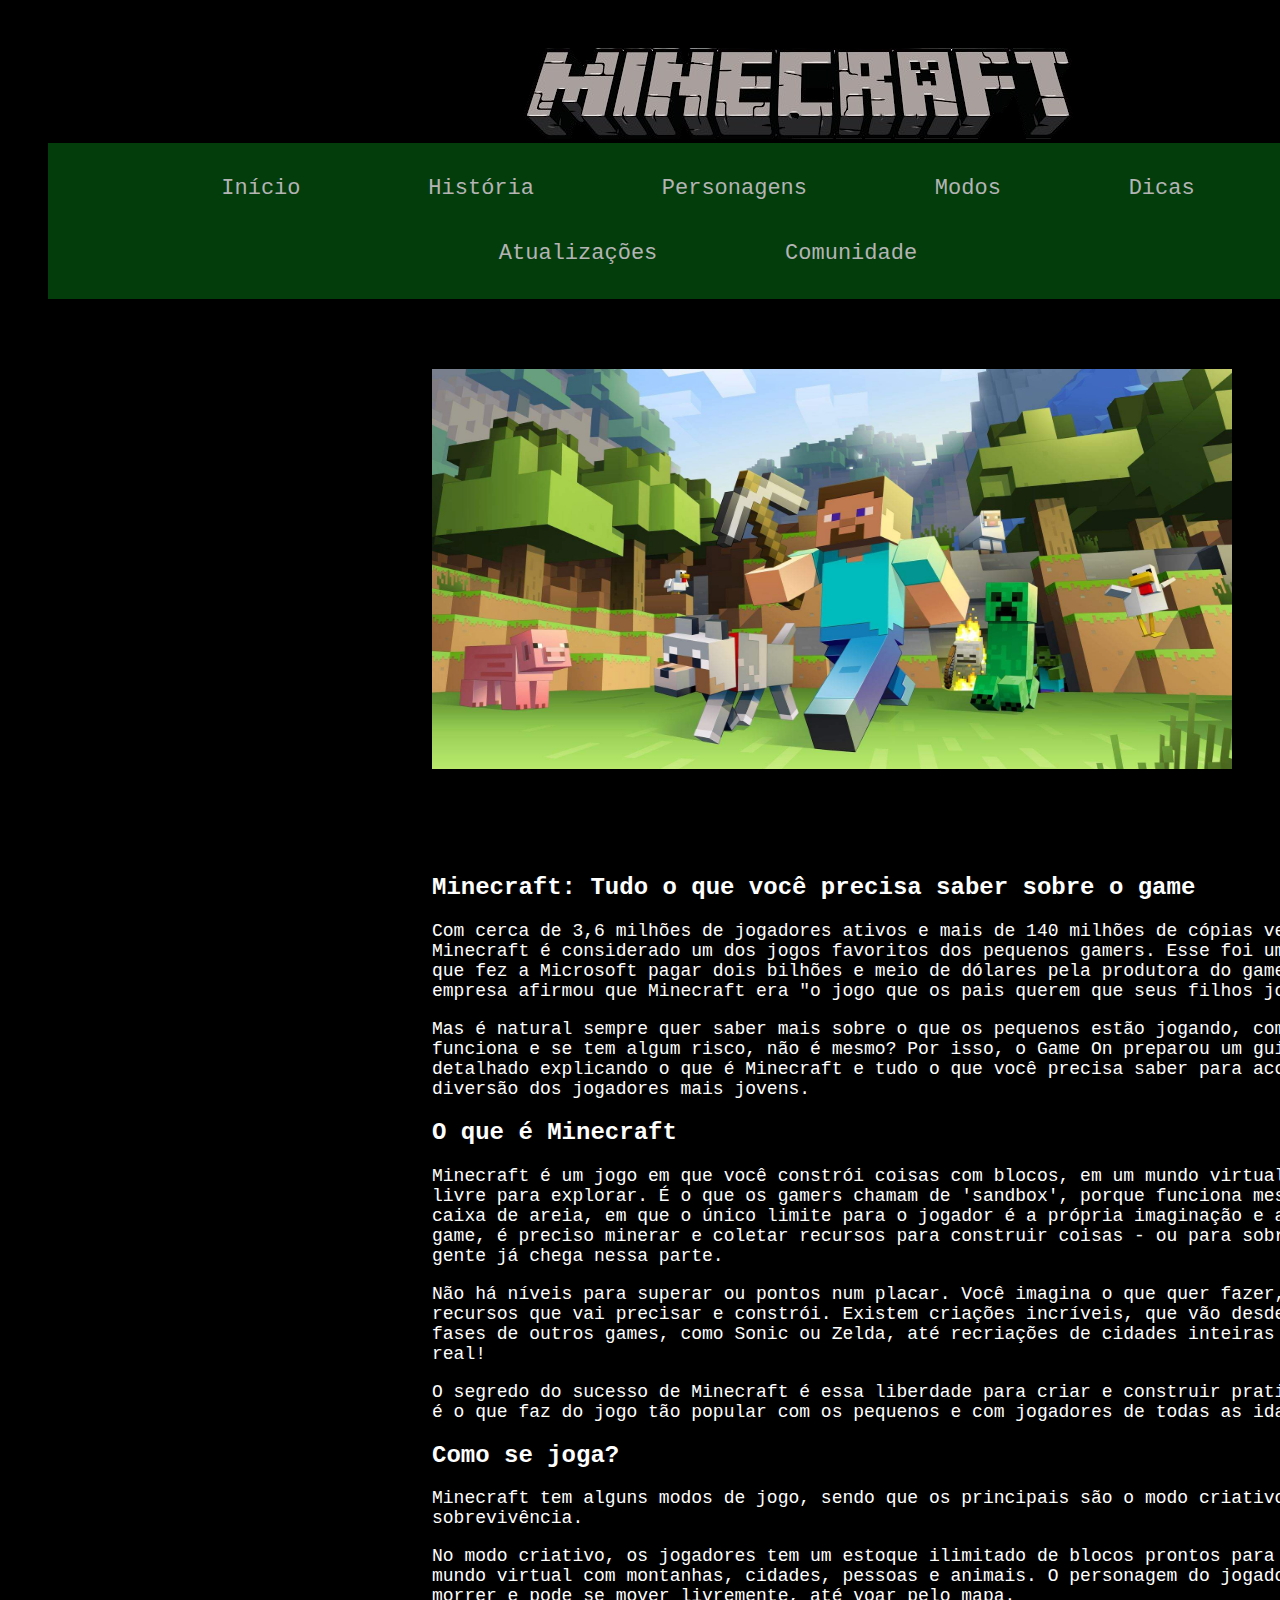
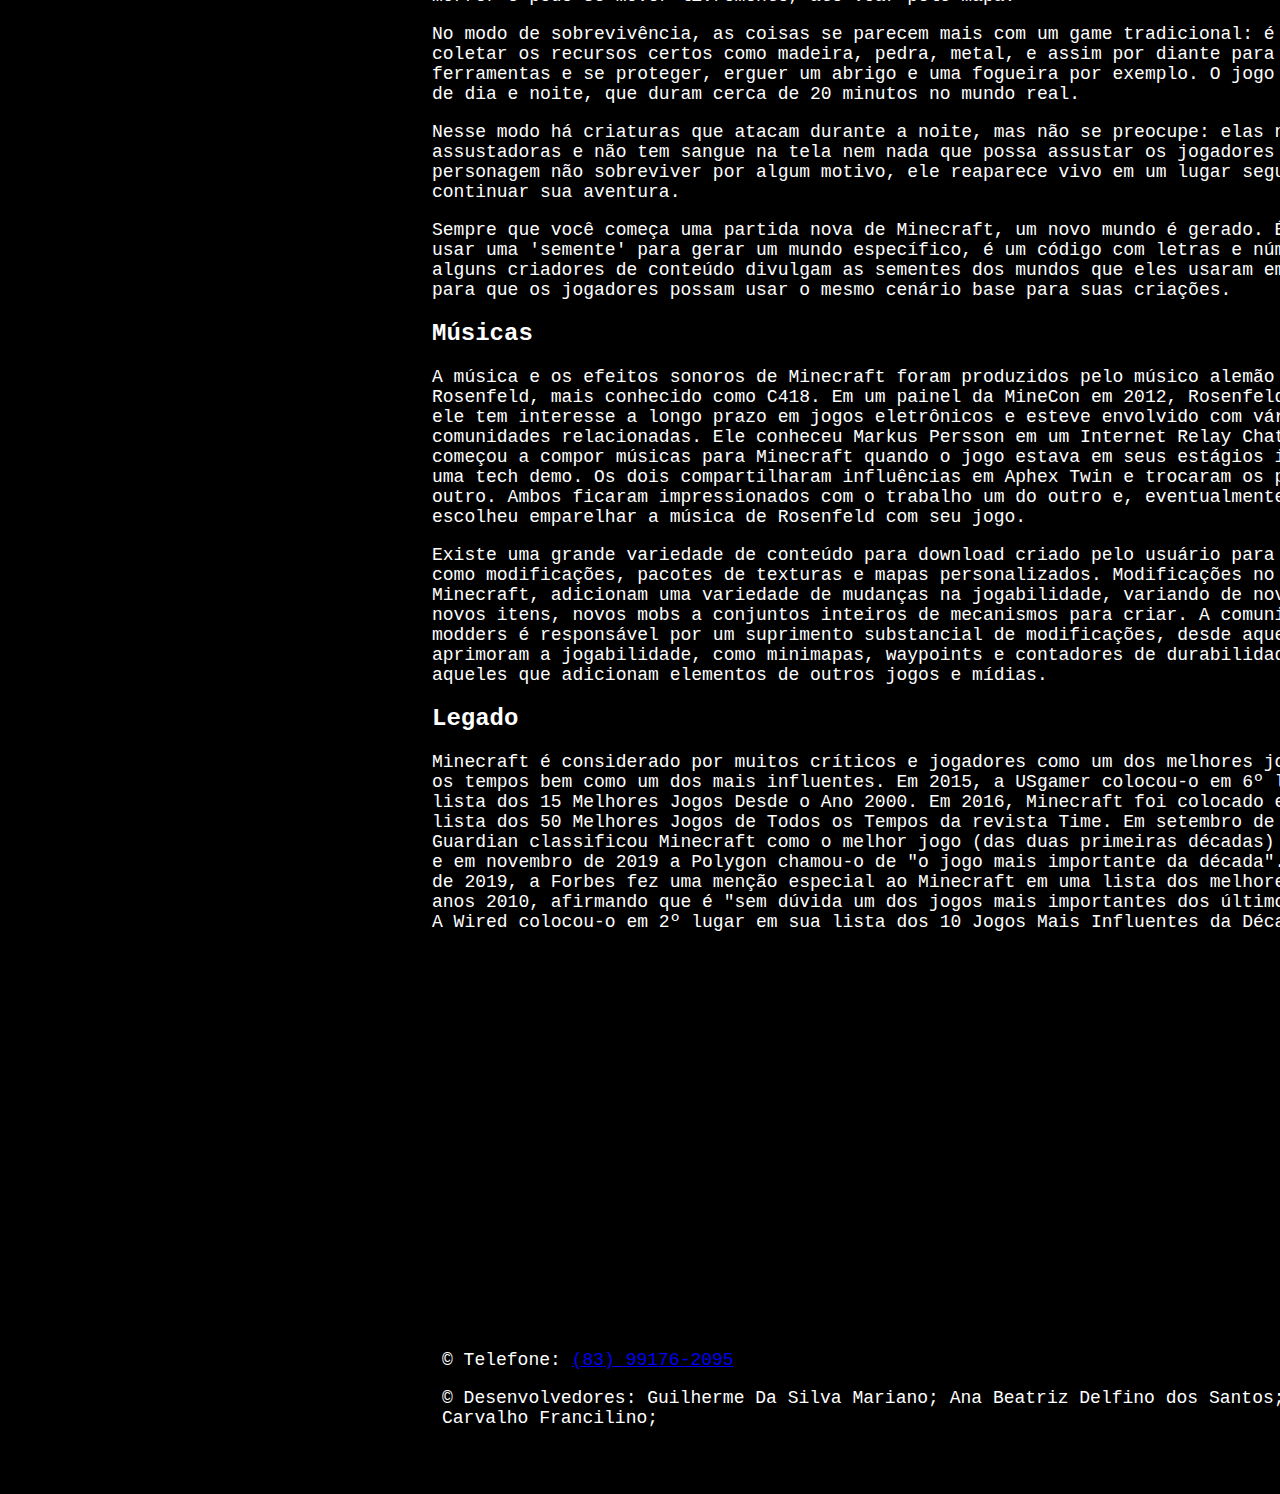
<file: index.html>
<!DOCTYPE html>
<html lang="en">
  <head>
    <meta charset="UTF-8" />
    <meta name="viewport" content="width=device-width, initial-scale=1.0" />
    <link rel="stylesheet" href="estilos.css" />
    <title>Minecraft</title>
  </head>
  <body>
    <header>
      <img class="log" src="logo1.png" />
      <nav class="menu">
        <ul>
          <a href="index.html">Início</a>
          <a href="index1.html">História</a>
          <a href="index2.html">Personagens</a>
          <a href="index3.html">Modos</a>
          <a href="index4.html">Dicas</a>
          <a href="index5.html">Atualizações</a>
          <a href="index6.html">Comunidade</a>
        </ul>
      </nav>
    </header>
    <main class="p1">
      <article>
        <img class="img" src="img1.jpg" />

        <h2>Minecraft: Tudo o que você precisa saber sobre o game</h2>

        <p>
          Com cerca de 3,6 milhões de jogadores ativos e mais de 140 milhões de
          cópias vendidas, Minecraft é considerado um dos jogos favoritos dos
          pequenos gamers. Esse foi um dos motivos que fez a Microsoft pagar
          dois bilhões e meio de dólares pela produtora do game. Na época, a
          empresa afirmou que Minecraft era "o jogo que os pais querem que seus
          filhos joguem".
        </p>

        <p>
          Mas é natural sempre quer saber mais sobre o que os pequenos estão
          jogando, como o game funciona e se tem algum risco, não é mesmo? Por
          isso, o Game On preparou um guia bem detalhado explicando o que é
          Minecraft e tudo o que você precisa saber para acompanhar a diversão
          dos jogadores mais jovens.
        </p>
      </article>

      <article>
        <h2>O que é Minecraft</h2>

        <p>
          Minecraft é um jogo em que você constrói coisas com blocos, em um
          mundo virtual aberto e livre para explorar. É o que os gamers chamam
          de 'sandbox', porque funciona mesmo como uma caixa de areia, em que o
          único limite para o jogador é a própria imaginação e a prática. No
          game, é preciso minerar e coletar recursos para construir coisas - ou
          para sobreviver, mas a gente já chega nessa parte.
        </p>

        <p>
          Não há níveis para superar ou pontos num placar. Você imagina o que
          quer fazer, junta os recursos que vai precisar e constrói. Existem
          criações incríveis, que vão desde réplicas de fases de outros games,
          como Sonic ou Zelda, até recriações de cidades inteiras do mundo real!
        </p>

        <p>
          O segredo do sucesso de Minecraft é essa liberdade para criar e
          construir praticamente tudo, é o que faz do jogo tão popular com os
          pequenos e com jogadores de todas as idades.
        </p>
      </article>
      
      <h2>Como se joga?</h2>


      <p>
        Minecraft tem alguns modos de jogo, sendo que os principais são o modo
        criativo e o modo de sobrevivência.
      </p>


      <p>
        No modo criativo, os jogadores tem um estoque ilimitado de blocos
        prontos para usar em um mundo virtual com montanhas, cidades, pessoas
        e animais. O personagem do jogador nunca vai morrer e pode se mover
        livremente, até voar pelo mapa.
      </p>


      <p>
        No modo de sobrevivência, as coisas se parecem mais com um game
        tradicional: é preciso coletar os recursos certos como madeira, pedra,
        metal, e assim por diante para construir ferramentas e se proteger,
        erguer um abrigo e uma fogueira por exemplo. O jogo tem um ciclo de
        dia e noite, que duram cerca de 20 minutos no mundo real.
      </p>


      <p>
        Nesse modo há criaturas que atacam durante a noite, mas não se
        preocupe: elas não são muito assustadoras e não tem sangue na tela nem
        nada que possa assustar os jogadores menores. Se o personagem não
        sobreviver por algum motivo, ele reaparece vivo em um lugar seguro
        para continuar sua aventura.
      </p>
      <p>
        Sempre que você começa uma partida nova de  Minecraft, um novo mundo é
        gerado. É possível usar uma 'semente' para gerar um mundo específico,
        é um código com letras e números, e alguns criadores de conteúdo
        divulgam as sementes dos mundos que eles usaram em seus vídeos, para
        que os jogadores possam usar o mesmo cenário base para suas criações.
      </p>
    </article>


    <article>
      <h2>Músicas</h2>


      <p>
        A música e os efeitos sonoros de Minecraft foram produzidos pelo
        músico alemão Daniel Rosenfeld, mais conhecido como C418. Em um painel
        da MineCon em 2012, Rosenfeld afirmou que ele tem interesse a longo
        prazo em jogos eletrônicos e esteve envolvido com várias comunidades
        relacionadas. Ele conheceu Markus Persson em um Internet Relay Chat
        (IRC) e começou a compor músicas para Minecraft quando o jogo estava
        em seus estágios iniciais, como uma tech demo. Os dois compartilharam
        influências em Aphex Twin e trocaram os projetos um do outro. Ambos
        ficaram impressionados com o trabalho um do outro e, eventualmente,
        Persson escolheu emparelhar a música de Rosenfeld com seu jogo.
      </p>


      <p>Existe uma grande variedade de conteúdo para download criado pelo
        usuário para Minecraft, como modificações, pacotes de texturas e mapas
        personalizados. Modificações no código de Minecraft, adicionam uma
        variedade de mudanças na jogabilidade, variando de novos blocos, novos
        itens, novos mobs a conjuntos inteiros de mecanismos para criar. A
        comunidade de modders é responsável por um suprimento substancial de
        modificações, desde aqueles que aprimoram a jogabilidade, como
        minimapas, waypoints e contadores de durabilidade, até aqueles que
        adicionam elementos de outros jogos e mídias.
      </p>
    </article>

      <article>
        <h2>Legado</h2>


        <p>
          Minecraft é considerado por muitos críticos e jogadores como um dos
          melhores jogos de todos os tempos bem como um dos mais influentes. Em
          2015, a USgamer colocou-o em 6º lugar em sua lista dos 15 Melhores
          Jogos Desde o Ano 2000. Em 2016, Minecraft foi colocado em 6º lugar na
          lista dos 50 Melhores Jogos de Todos os Tempos da revista Time. Em
          setembro de 2019, a The Guardian classificou Minecraft como o melhor
          jogo (das duas primeiras décadas) do século 21 e em novembro de 2019 a
          Polygon chamou-o de "o jogo mais importante da década". Em dezembro de
          2019, a Forbes fez uma menção especial ao Minecraft em uma lista dos
          melhores jogos dos anos 2010, afirmando que é "sem dúvida um dos jogos
          mais importantes dos últimos dez anos". A Wired colocou-o em 2º lugar
          em sua lista dos 10 Jogos Mais Influentes da Década de 2010.
        </p>
      </article>
      
    </main>
    <footer class="p2">
      <p>&copy; Telefone: <a href="tel:+5583991762095">(83) 99176-2095</a></p>
      <p>
        &copy; Desenvolvedores: Guilherme Da Silva Mariano; Ana Beatriz Delfino
        dos Santos; Gabrielly de Carvalho Francilino;
      </p>
    </footer>
  </body>
</html>
</file>
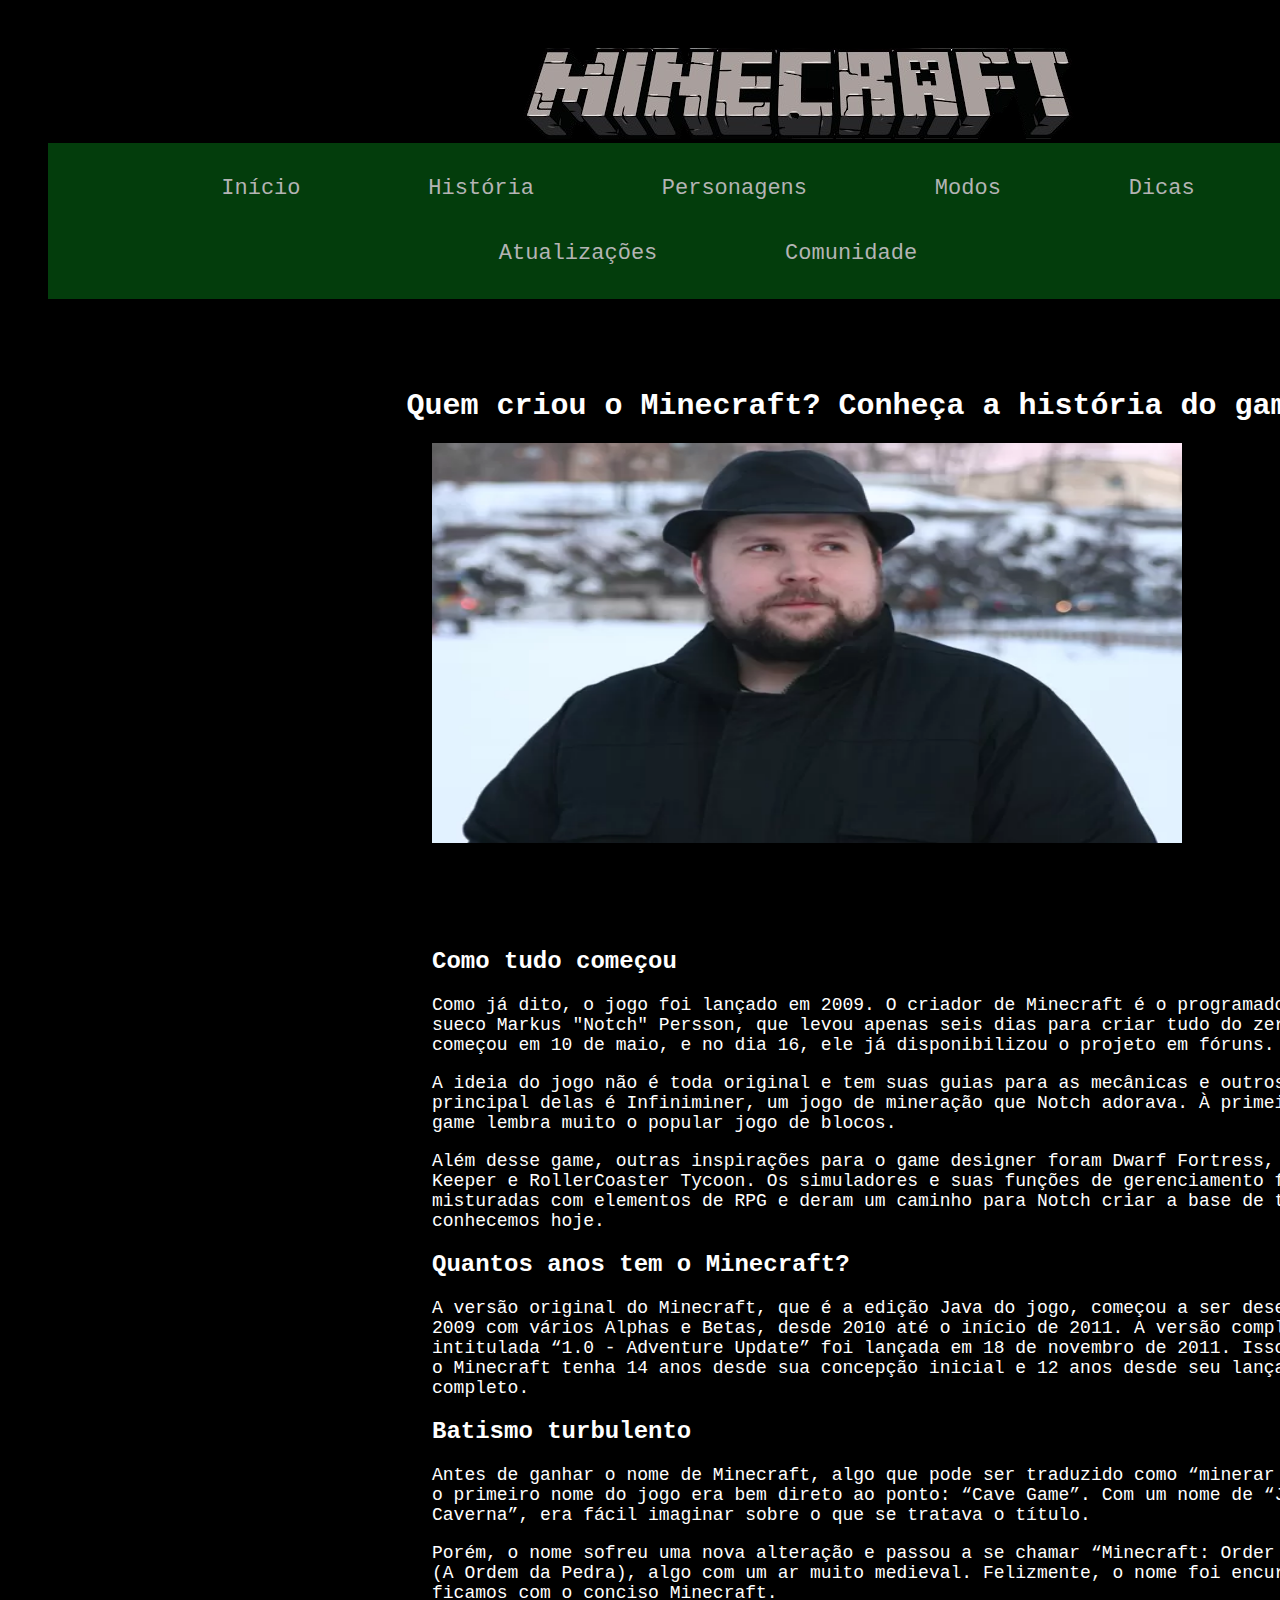
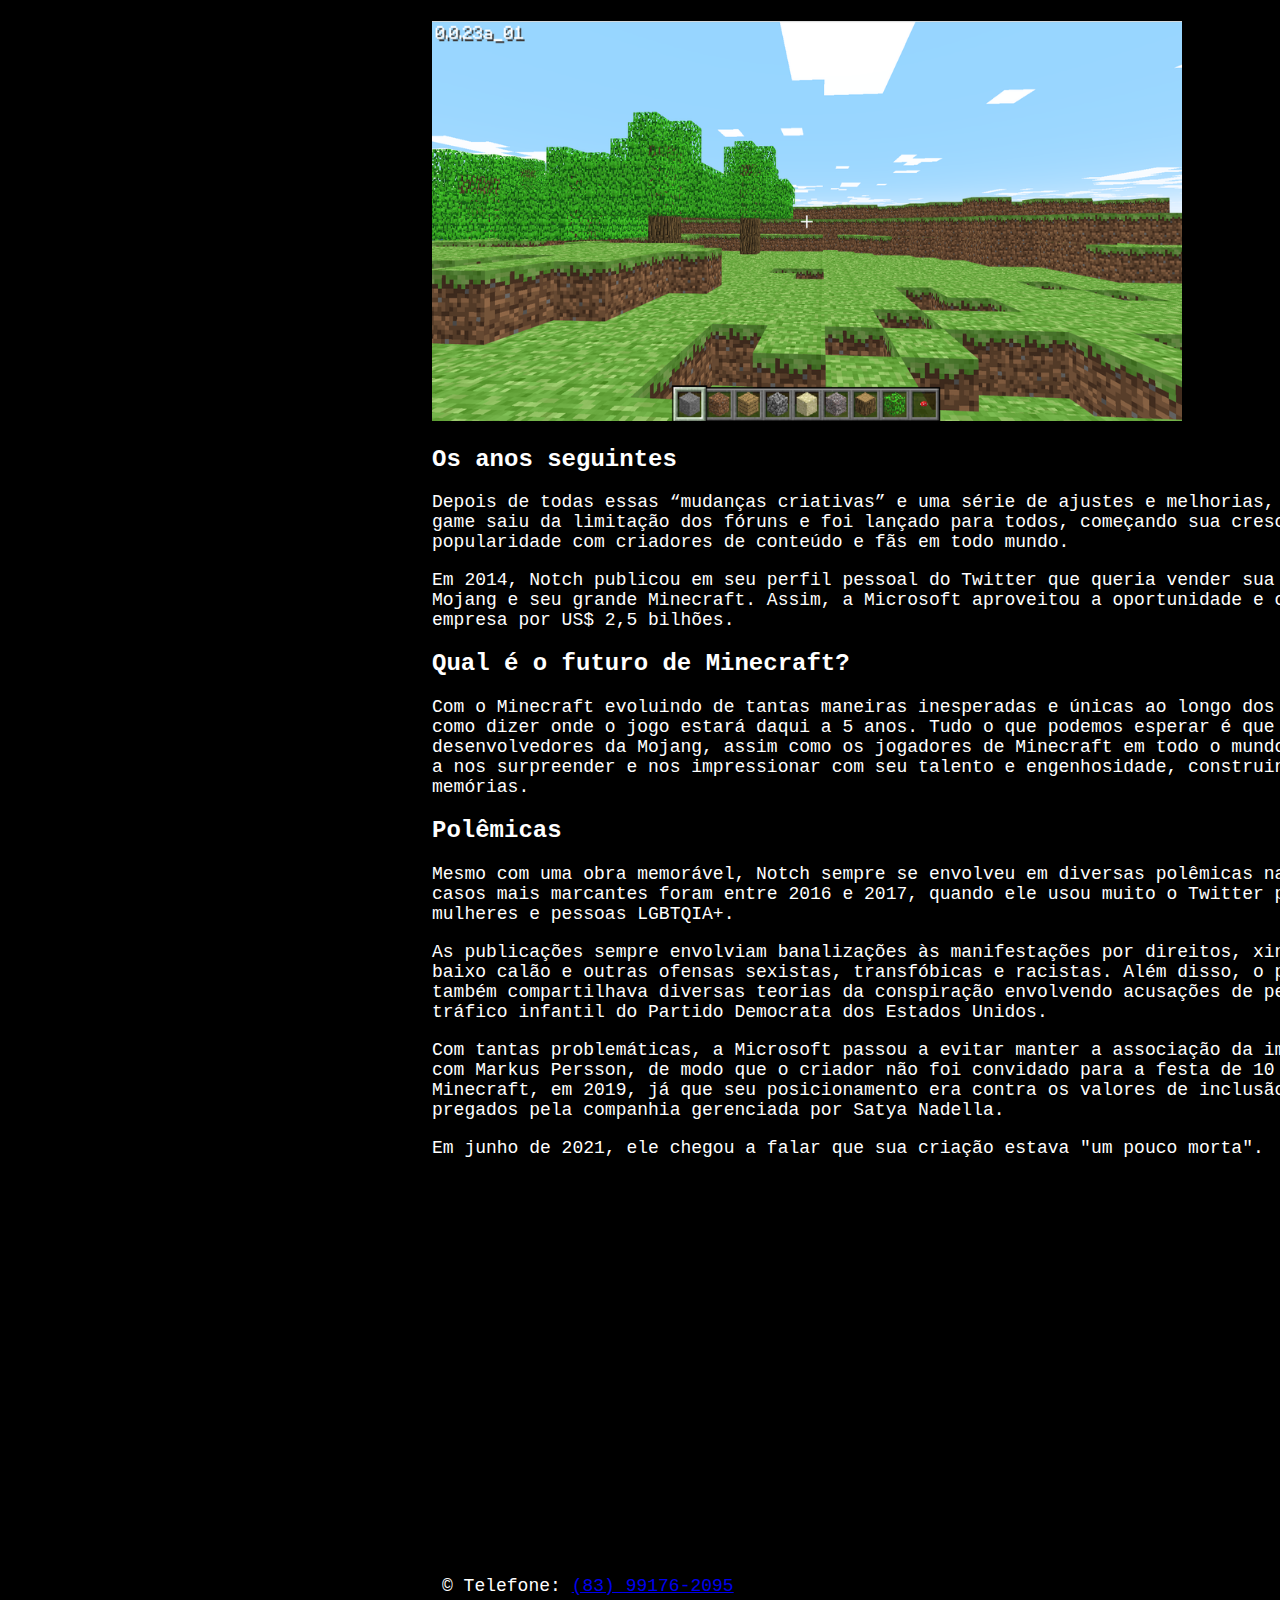
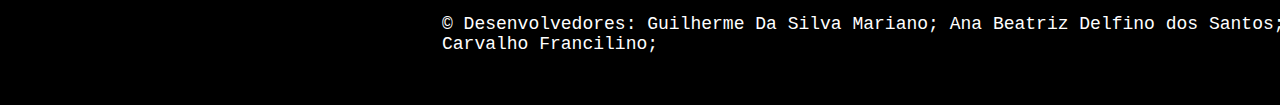
<file: index1.html>
<!DOCTYPE html>
<html lang="en">
  <head>
    <meta charset="UTF-8" />
    <meta name="viewport" content="width=device-width, initial-scale=1.0" />
    <link rel="stylesheet" href="estilos.css" />
    <title>Minecraft</title>
  </head>
  <body>
    <header>
      <img class="log" src="logo1.png" alt="Logo" />
      <nav class="menu">
        <ul>
          <a href="index.html">Início</a>
          <a href="index1.html">História</a>
          <a href="index2.html">Personagens</a>
          <a href="index3.html">Modos</a>
          <a href="index4.html">Dicas</a>
          <a href="index5.html">Atualizações</a>
          <a href="index6.html">Comunidade</a>
        </ul>
      </nav>
    </header>
    <main class="p1">
      <article>
        <h1>Quem criou o Minecraft? Conheça a história do game!</h1>
        <img class="img1" src="criador.webp" alt="Imagem do criador" />
        <section>
          <h2>Como tudo começou</h2>
          <p>
            Como já dito, o jogo foi lançado em 2009. O criador de Minecraft é o
            programador e designer sueco Markus "Notch" Persson, que levou apenas
            seis dias para criar tudo do zero. O projeto começou em 10 de maio, e no
            dia 16, ele já disponibilizou o projeto em fóruns.
          </p>
          <p>
            A ideia do jogo não é toda original e tem suas guias para as mecânicas e
            outros conceitos. A principal delas é Infiniminer, um jogo de mineração
            que Notch adorava. À primeira vista, o game lembra muito o popular jogo
            de blocos.
          </p>
          <p>
            Além desse game, outras inspirações para o game designer foram Dwarf
            Fortress, Dungeon Keeper e RollerCoaster Tycoon. Os simuladores e suas
            funções de gerenciamento foram misturadas com elementos de RPG e deram
            um caminho para Notch criar a base de tudo que conhecemos hoje.
          </p>
        </section>
        <section>
          <h2>Quantos anos tem o Minecraft?</h2>
          <p>
            A versão original do Minecraft, que é a edição Java do jogo, começou a
            ser desenvolvida em 2009 com vários Alphas e Betas, desde 2010 até o início
            de 2011. A versão completa, intitulada “1.0 - Adventure Update” foi lançada
            em 18 de novembro de 2011. Isso faz com que o Minecraft tenha 14 anos desde
            sua concepção inicial e 12 anos desde seu lançamento público completo.
          </p>
        </section>
        <section>
          <h2>Batismo turbulento</h2>
          <p>
            Antes de ganhar o nome de Minecraft, algo que pode ser traduzido como
            “minerar e construir”, o primeiro nome do jogo era bem direto ao ponto:
            “Cave Game”. Com um nome de “Jogo de Caverna”, era fácil imaginar sobre
            o que se tratava o título.
          </p>
          <p>
            Porém, o nome sofreu uma nova alteração e passou a se chamar “Minecraft:
            Order of the Stone” (A Ordem da Pedra), algo com um ar muito medieval.
            Felizmente, o nome foi encurtado e ficamos com o conciso Minecraft.
          </p>
          <img class="img2" src="img3.webp" alt="Imagem do prototipo" />
        </section>
        <section>
          <h2>Os anos seguintes</h2>
          <p>
            Depois de todas essas “mudanças criativas” e uma série de ajustes e
            melhorias, em 2011 o game saiu da limitação dos fóruns e foi lançado
            para todos, começando sua crescente popularidade com criadores de
            conteúdo e fãs em todo mundo.
          </p>
          <p>
            Em 2014, Notch publicou em seu perfil pessoal do Twitter que queria
            vender sua parte na Mojang e seu grande Minecraft. Assim, a Microsoft
            aproveitou a oportunidade e comprou a empresa por US$ 2,5 bilhões.
          </p>
        </section>
        <section>
          <h2>Qual é o futuro de Minecraft?</h2>
          <p>
            Com o Minecraft evoluindo de tantas maneiras inesperadas e únicas ao
            longo dos anos, não há como dizer onde o jogo estará daqui a 5 anos.
            Tudo o que podemos esperar é que os desenvolvedores da Mojang, assim
            como os jogadores de Minecraft em todo o mundo, continuarão a nos
            surpreender e nos impressionar com seu talento e engenhosidade, construindo
            novas memórias.
          </p>
        </section>
        <section>
          <h2>Polêmicas</h2>
          <p>
            Mesmo com uma obra memorável, Notch sempre se envolveu em diversas
            polêmicas na internet. Os casos mais marcantes foram entre 2016 e 2017,
            quando ele usou muito o Twitter para atacar mulheres e pessoas LGBTQIA+.
          </p>
          <p>
            As publicações sempre envolviam banalizações às manifestações por
            direitos, xingamentos de baixo calão e outras ofensas sexistas,
            transfóbicas e racistas. Além disso, o programador também compartilhava
            diversas teorias da conspiração envolvendo acusações de pedofilia e
            tráfico infantil do Partido Democrata dos Estados Unidos.
          </p>
          <p>
            Com tantas problemáticas, a Microsoft passou a evitar manter a
            associação da imagem do jogo com Markus Persson, de modo que o criador
            não foi convidado para a festa de 10 anos do Minecraft, em 2019, já que
            seu posicionamento era contra os valores de inclusão e igualdade
            pregados pela companhia gerenciada por Satya Nadella.
          </p>
          <p>
            Em junho de 2021, ele chegou a falar que sua criação estava "um pouco
            morta".
          </p>
        </section>
      </article>
    </main>
    <footer class="p2">
      <p>&copy; Telefone: <a href="tel:+5583991762095">(83) 99176-2095</a></p>
      <p>
        &copy; Desenvolvedores: Guilherme Da Silva Mariano; Ana Beatriz Delfino
        dos Santos; Gabrielly de Carvalho Francilino;
      </p>
    </footer>
  </body>
</html>
</file>
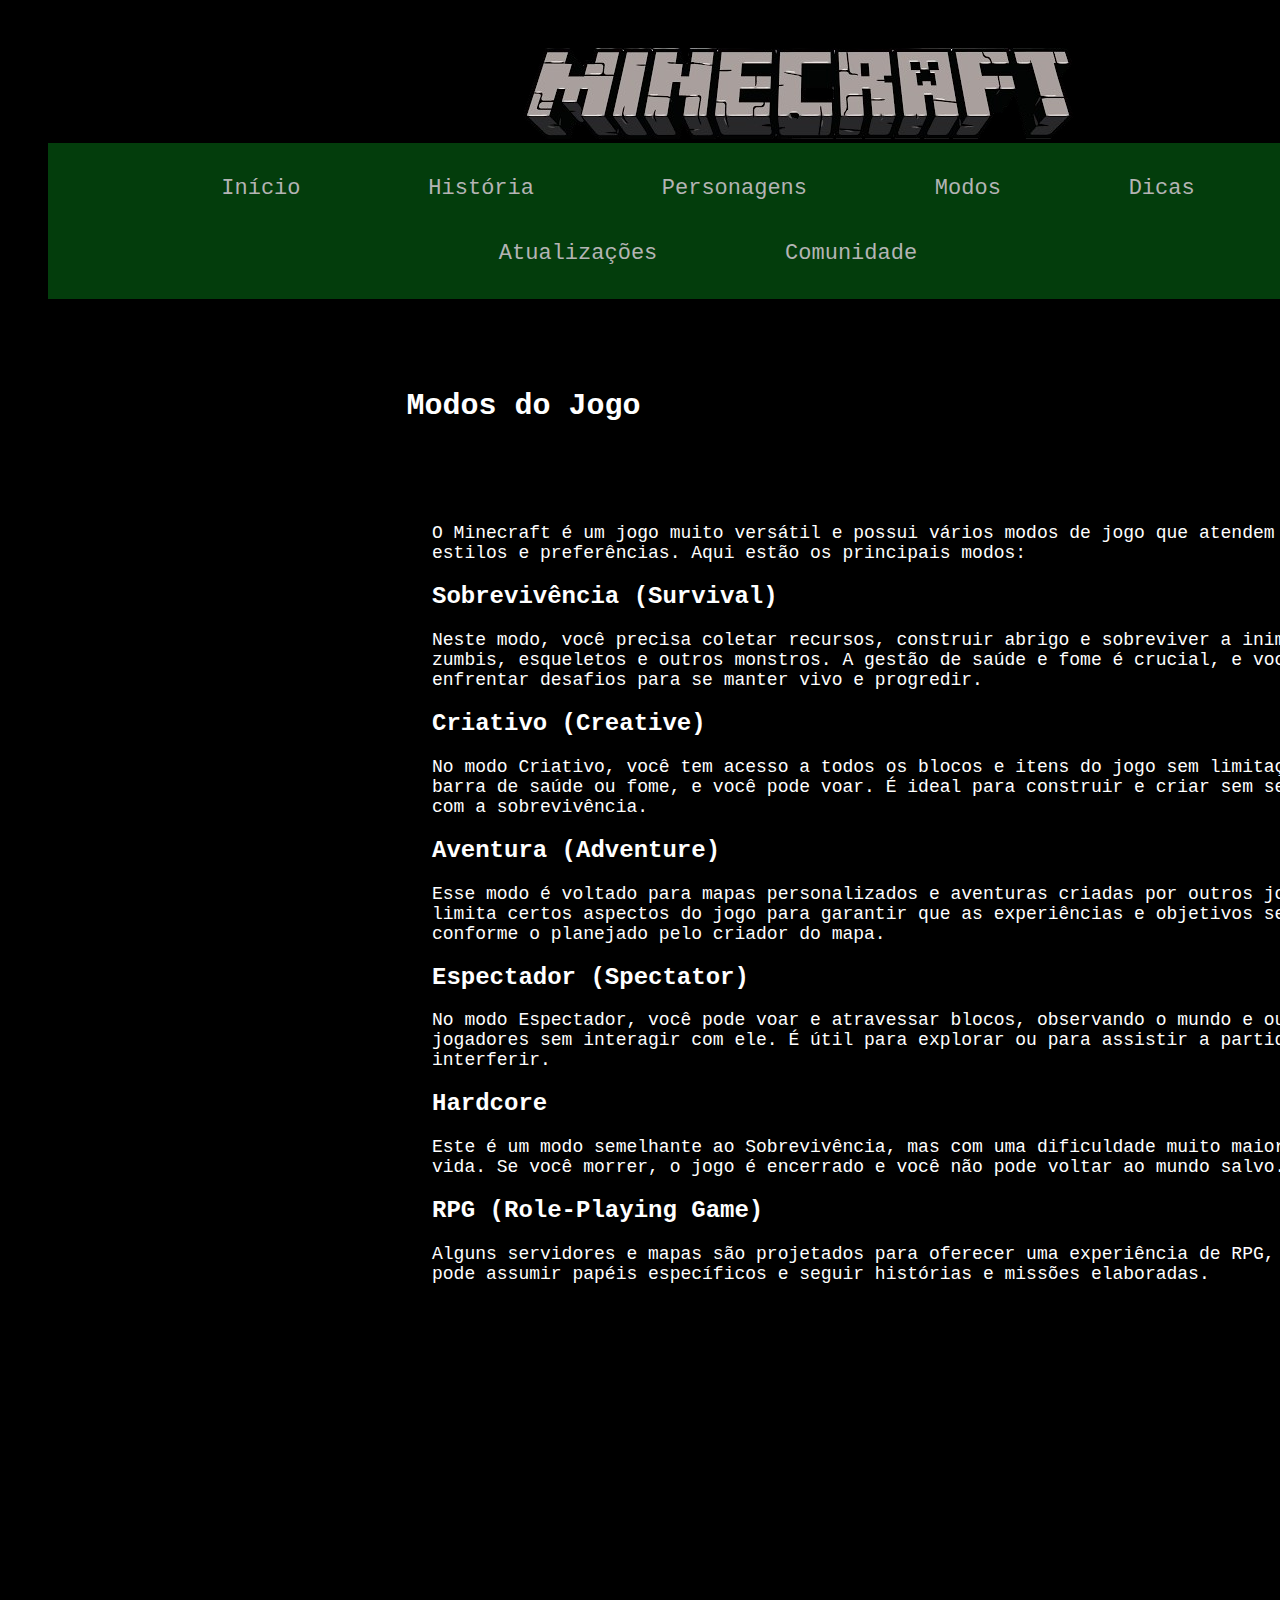
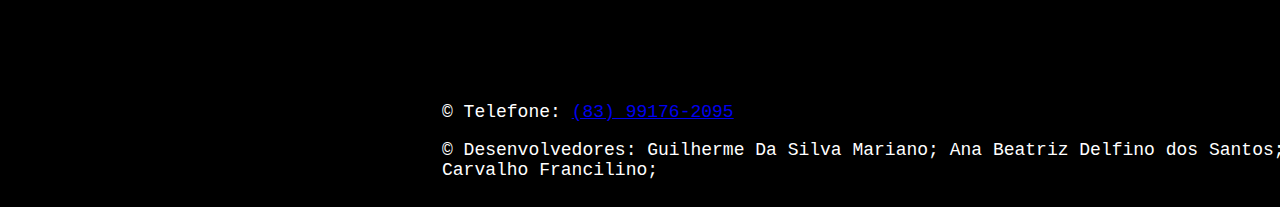
<file: index3.html>
<!DOCTYPE html>
<html lang="en">
  <head>
    <meta charset="UTF-8" />
    <meta name="viewport" content="width=device-width, initial-scale=1.0" />
    <link rel="stylesheet" href="estilos.css" />
    <title>Minecraft</title>
  </head>
  <body>
    <header>
      <img class="log" src="logo1.png" />
      <nav class="menu">
        <ul>
          <a href="index.html">Início</a>
          <a href="index1.html">História</a>
          <a href="index2.html">Personagens</a>
          <a href="index3.html">Modos</a>
          <a href="index4.html">Dicas</a>
          <a href="index5.html">Atualizações</a>
          <a href="index6.html">Comunidade</a>
        </ul>
      </nav>
    </header>
    <main class="p1">
      <section id="intro">
        <h1>Modos do Jogo</h1>
        <p>
          O Minecraft é um jogo muito versátil e possui vários modos de jogo que
          atendem a diferentes estilos e preferências. Aqui estão os principais
          modos:
        </p>
      </section>


      <section id="modos">
        <article class="modo-de-jogo">
          <h2>Sobrevivência (Survival)</h2>
          <p>
            Neste modo, você precisa coletar recursos, construir abrigo e
            sobreviver a inimigos como zumbis, esqueletos e outros monstros. A
            gestão de saúde e fome é crucial, e você deve enfrentar desafios
            para se manter vivo e progredir.
          </p>
        </article>


        <article class="modo-de-jogo">
          <h2>Criativo (Creative)</h2>
          <p>
            No modo Criativo, você tem acesso a todos os blocos e itens do jogo
            sem limitações. Não há barra de saúde ou fome, e você pode voar. É
            ideal para construir e criar sem se preocupar com a sobrevivência.
          </p>
        </article>


        <article class="modo-de-jogo">
          <h2>Aventura (Adventure)</h2>
          <p>
            Esse modo é voltado para mapas personalizados e aventuras criadas
            por outros jogadores. Ele limita certos aspectos do jogo para
            garantir que as experiências e objetivos sejam seguidos conforme o
            planejado pelo criador do mapa.
          </p>
        </article>


        <article class="modo-de-jogo">
          <h2>Espectador (Spectator)</h2>
          <p>
            No modo Espectador, você pode voar e atravessar blocos, observando o
            mundo e outros jogadores sem interagir com ele. É útil para explorar
            ou para assistir a partidas sem interferir.
          </p>
        </article>


        <article class="modo-de-jogo">
          <h2>Hardcore</h2>


          <p>
            Este é um modo semelhante ao Sobrevivência, mas com uma dificuldade
            muito maior e apenas uma vida. Se você morrer, o jogo é encerrado e
            você não pode voltar ao mundo salvo.
          </p>
        </article>


        <article class="modo-de-jogo">
          <h2>RPG (Role-Playing Game)</h2>
          <p>
            Alguns servidores e mapas são projetados para oferecer uma
            experiência de RPG, onde você pode assumir papéis específicos e
            seguir histórias e missões elaboradas.
          </p>
        </article>
      </section>
    </main>
    <footer class="p2">
      <p>&copy; Telefone: <a href="tel:+5583991762095">(83) 99176-2095</a></p>
      <p>
        &copy; Desenvolvedores: Guilherme Da Silva Mariano; Ana Beatriz Delfino
        dos Santos; Gabrielly de Carvalho Francilino;
      </p>
    </footer>
  </body>
</html>
</file>
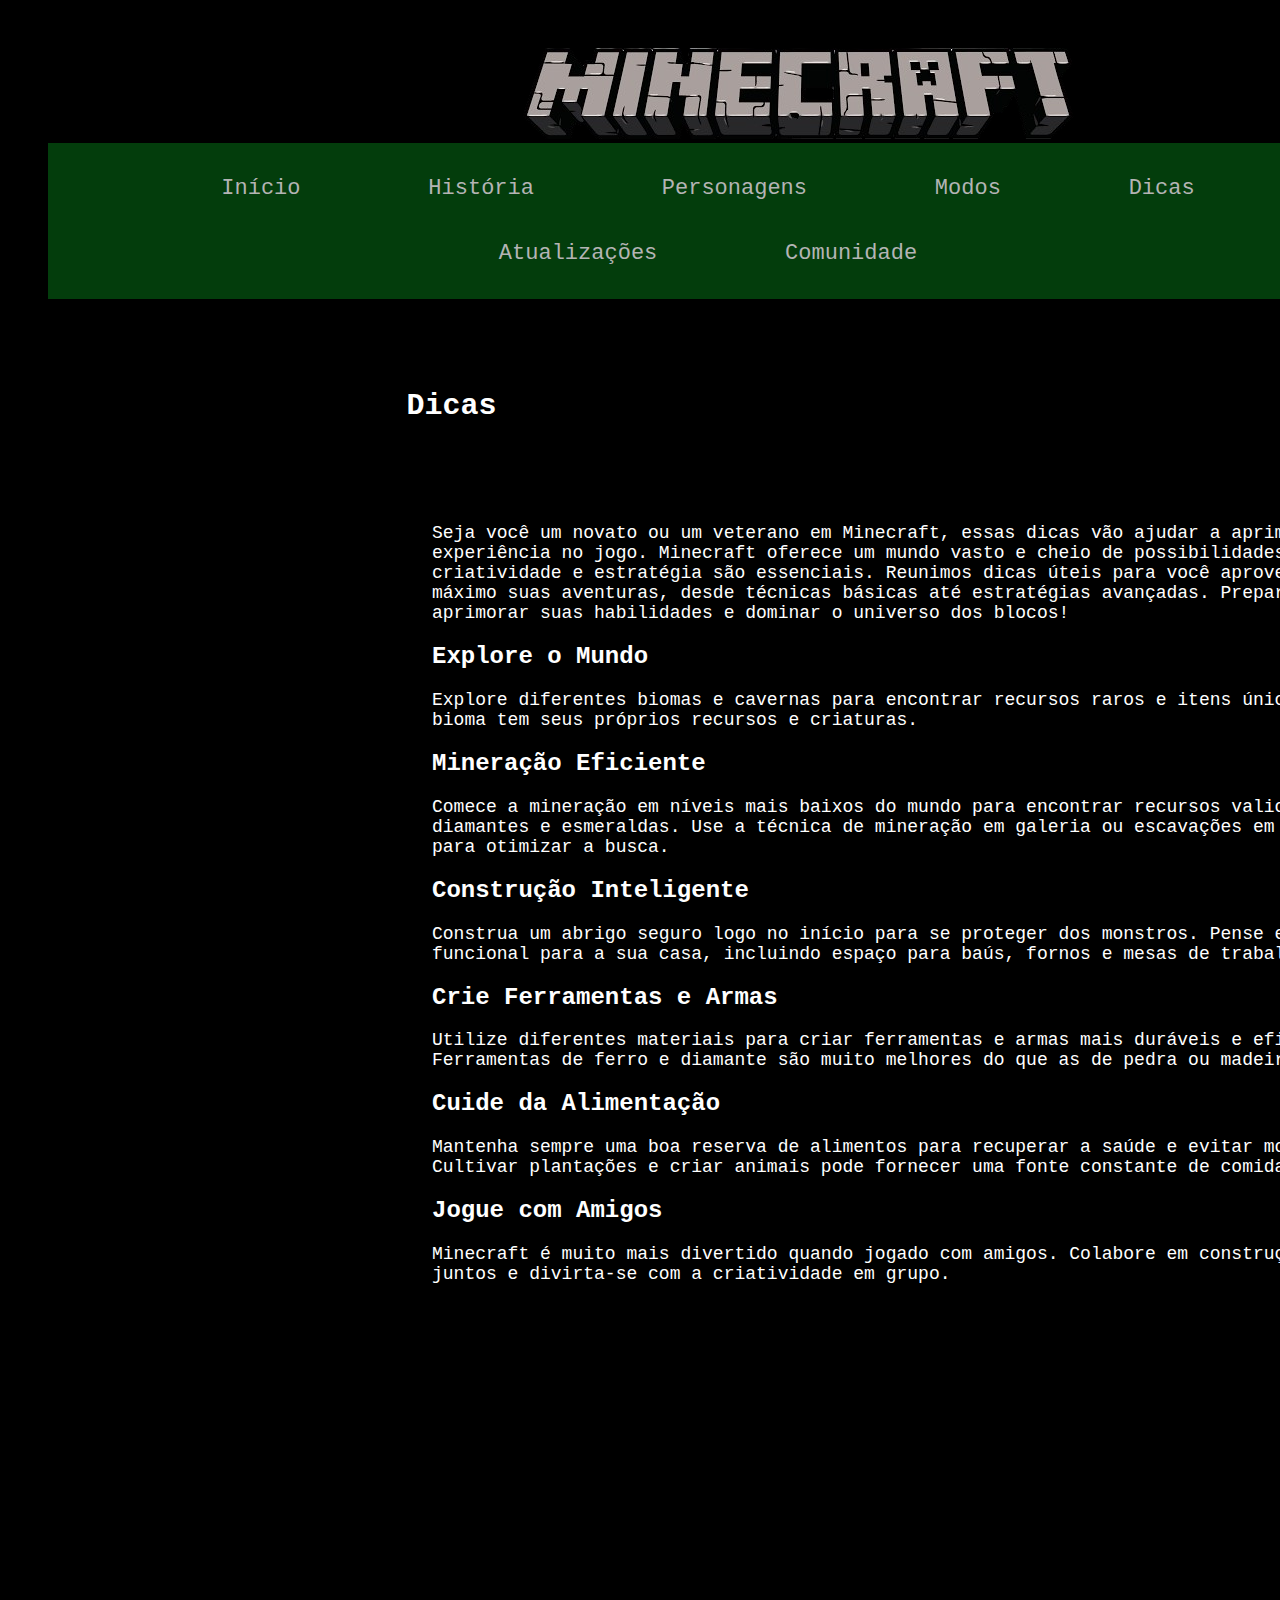
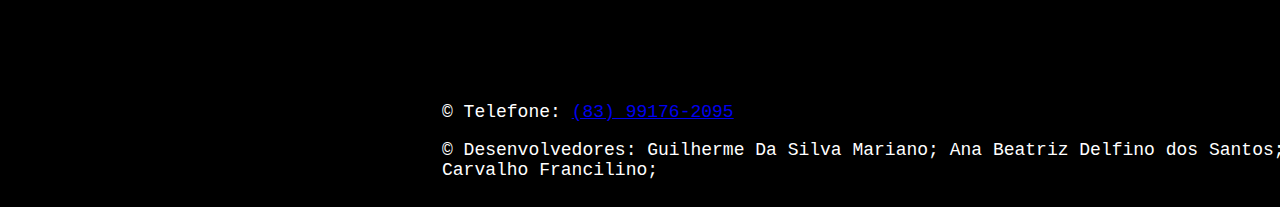
<file: index4.html>
<!DOCTYPE html>
<html lang="en">
  <head>
    <meta charset="UTF-8" />
    <meta name="viewport" content="width=device-width, initial-scale=1.0" />
    <link rel="stylesheet" href="estilos.css" />
    <title>Minecraft</title>
  </head>
  <body>
    <header>
      <img class="log" src="logo1.png" />
      <nav class="menu">
        <ul>
          <a href="index.html">Início</a>
          <a href="index1.html">História</a>
          <a href="index2.html">Personagens</a>
          <a href="index3.html">Modos</a>
          <a href="index4.html">Dicas</a>
          <a href="index5.html">Atualizações</a>
          <a href="index6.html">Comunidade</a>
        </ul>
      </nav>
    </header>
    <main class="p1">
      <section id="intro">
        <h1>Dicas</h1>
        <p>
          Seja você um novato ou um veterano em Minecraft, essas dicas vão
          ajudar a aprimorar sua experiência no jogo. Minecraft oferece um mundo
          vasto e cheio de possibilidades, onde criatividade e estratégia são
          essenciais. Reunimos dicas úteis para você aproveitar ao máximo suas
          aventuras, desde técnicas básicas até estratégias avançadas.
          Prepare-se para aprimorar suas habilidades e dominar o universo dos
          blocos!
        </p>
      </section>


      <section id="dicas">
        <article>
          <h2>Explore o Mundo</h2>
          <p>
            Explore diferentes biomas e cavernas para encontrar recursos raros e
            itens únicos. Cada bioma tem seus próprios recursos e criaturas.
          </p>
        </article>


        <article>
          <h2>Mineração Eficiente</h2>
          <p>
            Comece a mineração em níveis mais baixos do mundo para encontrar
            recursos valiosos como diamantes e esmeraldas. Use a técnica de
            mineração em galeria ou escavações em ramificações para otimizar a
            busca.
          </p>
        </article>


        <article>
          <h2>Construção Inteligente</h2>
          <p>
            Construa um abrigo seguro logo no início para se proteger dos
            monstros. Pense em um design funcional para a sua casa, incluindo
            espaço para baús, fornos e mesas de trabalho.
          </p>
        </article>


        <article>
          <h2>Crie Ferramentas e Armas</h2>
          <p>
            Utilize diferentes materiais para criar ferramentas e armas mais
            duráveis e eficientes. Ferramentas de ferro e diamante são muito
            melhores do que as de pedra ou madeira.
          </p>
        </article>


        <article>
          <h2>Cuide da Alimentação</h2>
          <p>
            Mantenha sempre uma boa reserva de alimentos para recuperar a saúde
            e evitar morrer de fome. Cultivar plantações e criar animais pode
            fornecer uma fonte constante de comida.
          </p>
        </article>


        <article>
          <h2>Jogue com Amigos</h2>
          <p>
            Minecraft é muito mais divertido quando jogado com amigos. Colabore
            em construções, explore juntos e divirta-se com a criatividade em
            grupo.
          </p>
        </article>
      </section>
    </main>


    <footer class="p2">
      <p>&copy; Telefone: <a href="tel:+5583991762095">(83) 99176-2095</a></p>
      <p>
        &copy; Desenvolvedores: Guilherme Da Silva Mariano; Ana Beatriz Delfino
        dos Santos; Gabrielly de Carvalho Francilino;
      </p>
    </footer>
  </body>
</html>
</file>
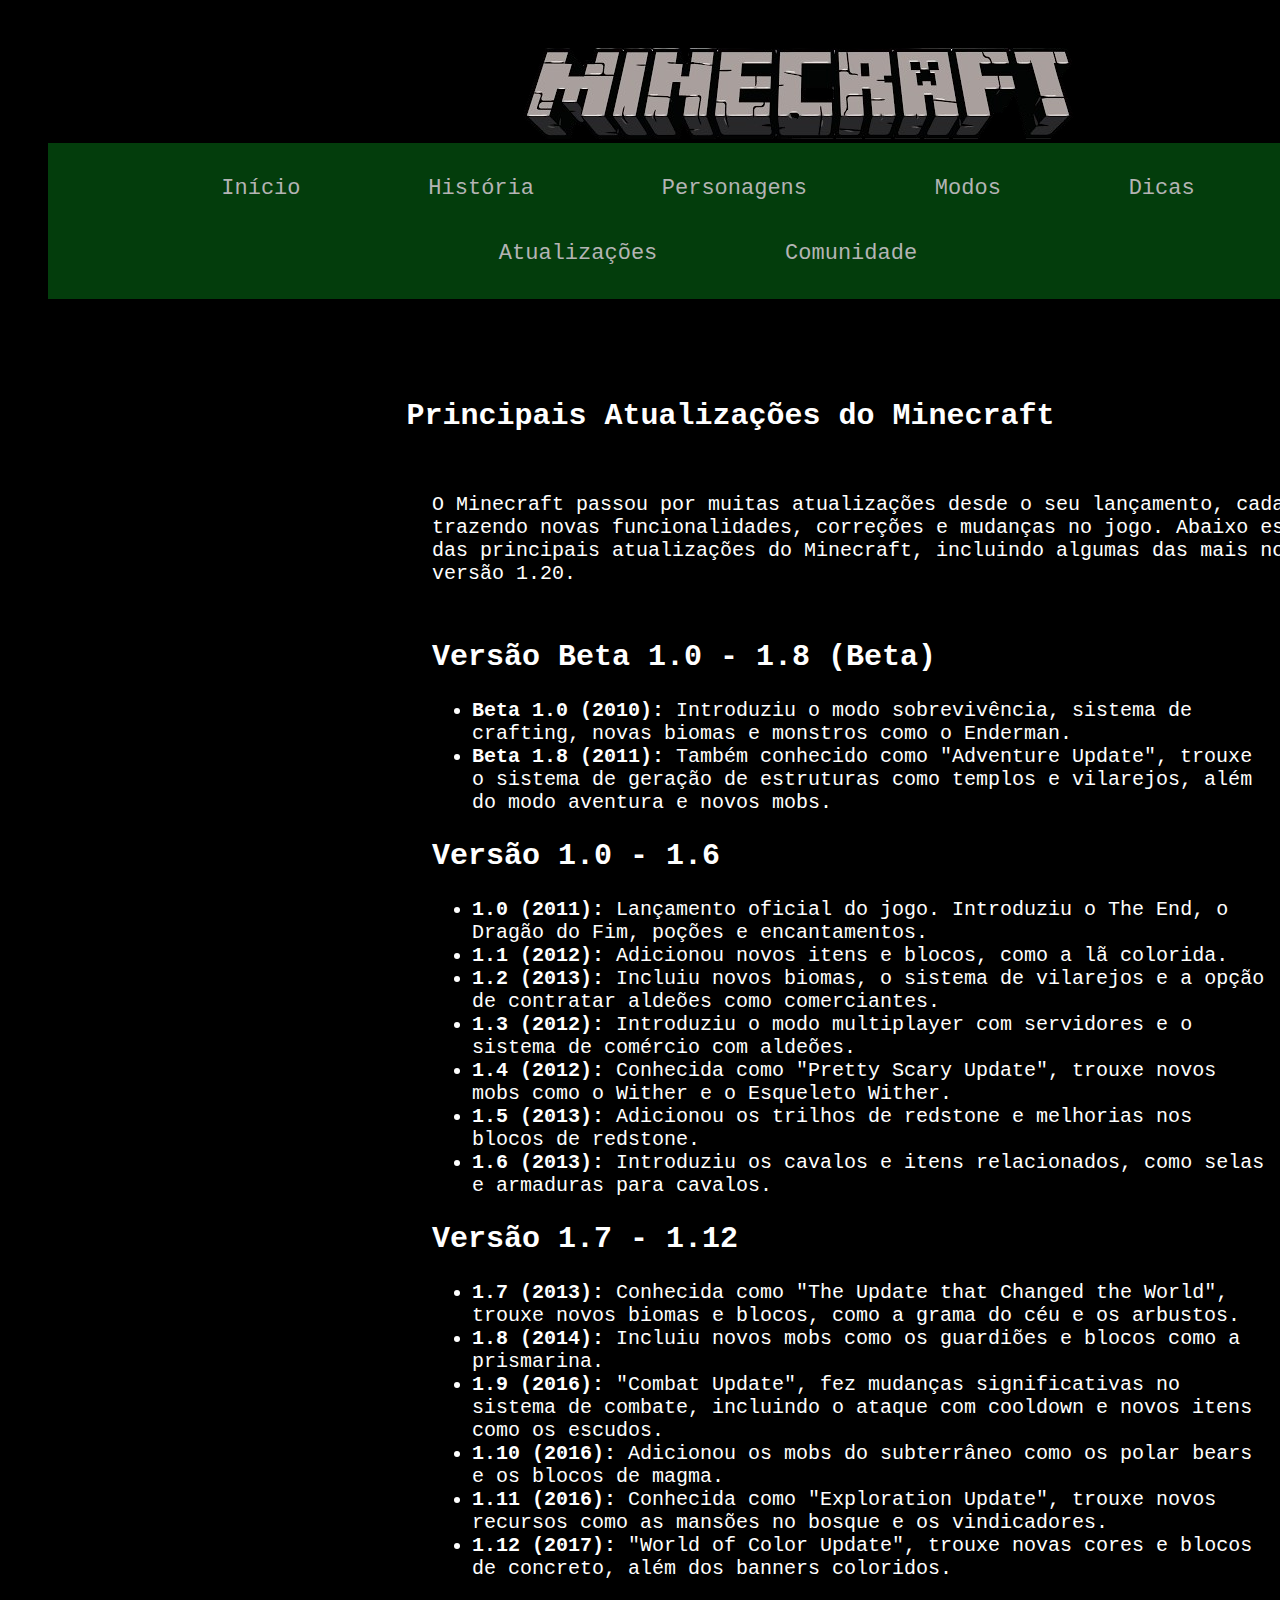
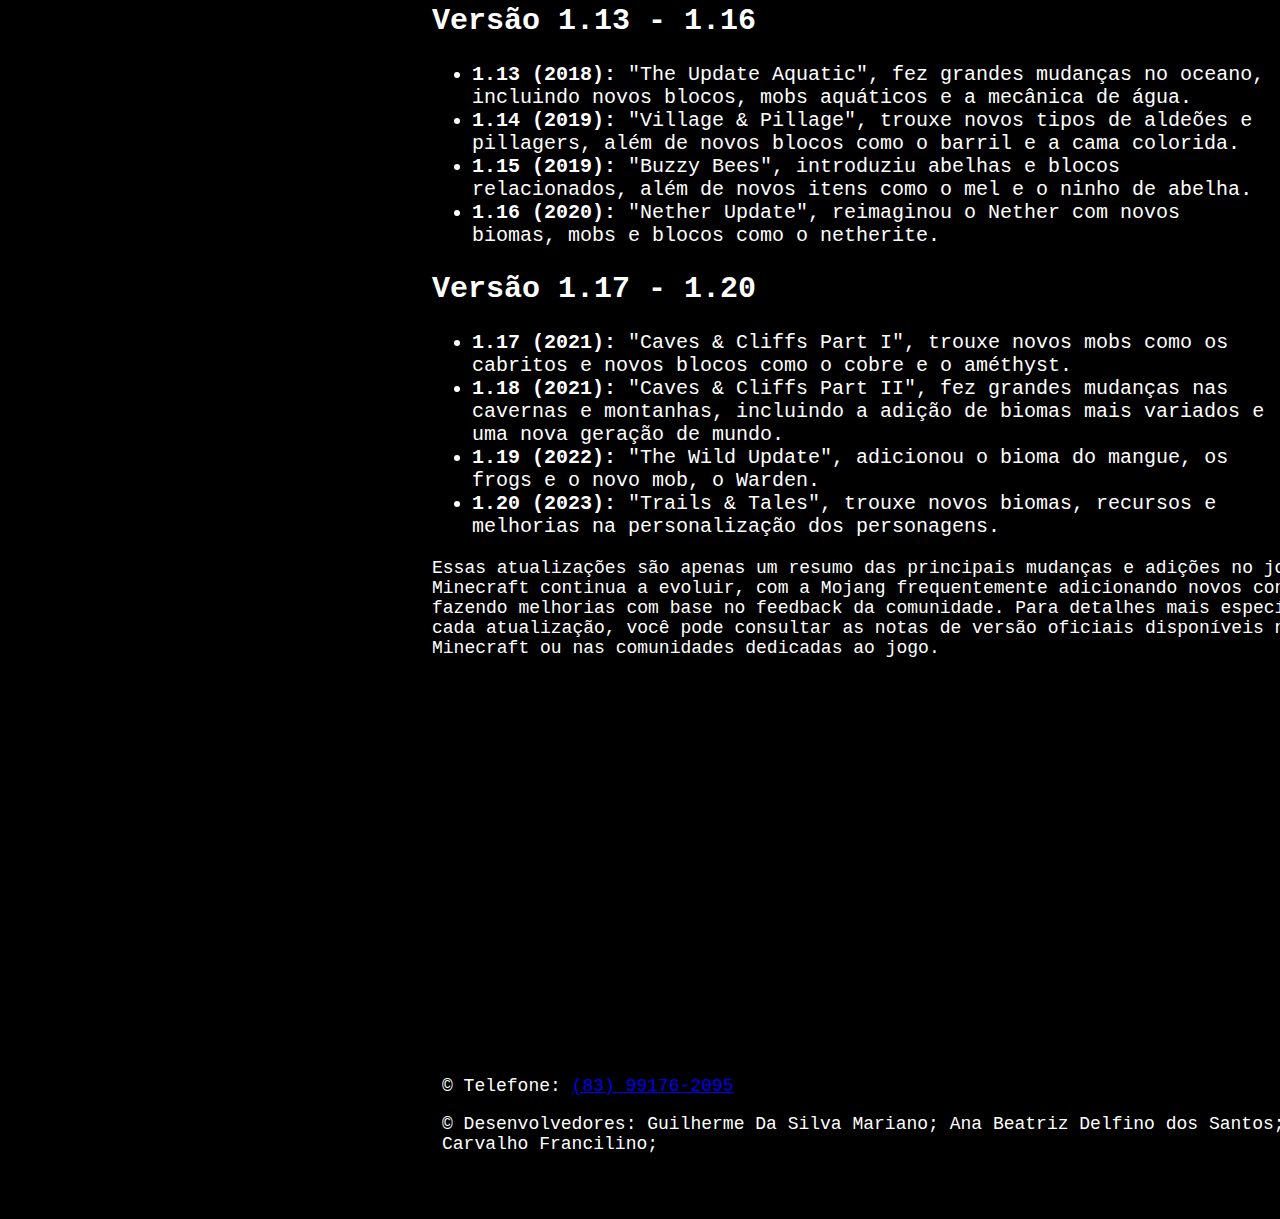
<file: index5.html>
<!DOCTYPE html>
<html lang="en">
  <head>
    <meta charset="UTF-8" />
    <meta name="viewport" content="width=device-width, initial-scale=1.0" />
    <link rel="stylesheet" href="estilos.css" />
    <title>Minecraft</title>
  </head>
  <body>
    <header>
      <img class="log" src="logo1.png" />
      <nav class="menu">
        <ul>
          <a href="index.html">Início</a>
          <a href="index1.html">História</a>
          <a href="index2.html">Personagens</a>
          <a href="index3.html">Modos</a>
          <a href="index4.html">Dicas</a>
          <a href="index5.html">Atualizações</a>
          <a href="index6.html">Comunidade</a>
        </ul>
      </nav>
    </header>

    <main>
      <section class="p1">
        <h1 class="h1_1">Principais Atualizações do Minecraft</h1>
        <p class="p1_2">
          O Minecraft passou por muitas atualizações desde o seu lançamento,
          cada uma trazendo novas funcionalidades, correções e mudanças no jogo.
          Abaixo está um resumo das principais atualizações do Minecraft,
          incluindo algumas das mais notáveis até a versão 1.20.
        </p>


        <article>
          <h2 class="h2_1">Versão Beta 1.0 - 1.8 (Beta)</h2>
          <ul class="ul_1">
            <li>
              <strong>Beta 1.0 (2010):</strong> Introduziu o modo sobrevivência,
              sistema de crafting, novas biomas e monstros como o Enderman.
            </li>
            <li>
              <strong>Beta 1.8 (2011):</strong> Também conhecido como "Adventure
              Update", trouxe o sistema de geração de estruturas como templos e
              vilarejos, além do modo aventura e novos mobs.
            </li>
          </ul>
        </article>


        <article>
          <h2 class="h2_1">Versão 1.0 - 1.6</h2>
          <ul class="ul_1">
            <li>
              <strong>1.0 (2011):</strong> Lançamento oficial do jogo.
              Introduziu o The End, o Dragão do Fim, poções e encantamentos.
            </li>
            <li>
              <strong>1.1 (2012):</strong> Adicionou novos itens e blocos, como
              a lã colorida.
            </li>
            <li>
              <strong>1.2 (2013):</strong> Incluiu novos biomas, o sistema de
              vilarejos e a opção de contratar aldeões como comerciantes.
            </li>
            <li>
              <strong>1.3 (2012):</strong> Introduziu o modo multiplayer com
              servidores e o sistema de comércio com aldeões.
            </li>
            <li>
              <strong>1.4 (2012):</strong> Conhecida como "Pretty Scary Update",
              trouxe novos mobs como o Wither e o Esqueleto Wither.
            </li>
            <li>
              <strong>1.5 (2013):</strong> Adicionou os trilhos de redstone e
              melhorias nos blocos de redstone.
            </li>
            <li>
              <strong>1.6 (2013):</strong> Introduziu os cavalos e itens
              relacionados, como selas e armaduras para cavalos.
            </li>
          </ul>
        </article>


        <article>
          <h2 class="h2_1">Versão 1.7 - 1.12</h2>
          <ul class="ul_1">
            <li> <strong>1.7 (2013):</strong> Conhecida como "The Update that
              Changed the World", trouxe novos biomas e blocos, como a grama do
              céu e os arbustos.
            </li>
            <li>
              <strong>1.8 (2014):</strong> Incluiu novos mobs como os guardiões
              e blocos como a prismarina.
            </li>
            <li>
              <strong>1.9 (2016):</strong> "Combat Update", fez mudanças
              significativas no sistema de combate, incluindo o ataque com
              cooldown e novos itens como os escudos.
            </li>
            <li>
              <strong>1.10 (2016):</strong> Adicionou os mobs do subterrâneo
              como os polar bears e os blocos de magma.
            </li>
            <li>
              <strong>1.11 (2016):</strong> Conhecida como "Exploration Update",
              trouxe novos recursos como as mansões no bosque e os vindicadores.
            </li>
            <li>
              <strong>1.12 (2017):</strong> "World of Color Update", trouxe
              novas cores e blocos de concreto, além dos banners coloridos.
            </li>
          </ul>
        </article>


        <article>
          <h2 class="h2_1">Versão 1.13 - 1.16</h2>
          <ul class="ul_1">
            <li>  <strong>1.13 (2018):</strong> "The Update Aquatic", fez grandes
              mudanças no oceano, incluindo novos blocos, mobs aquáticos e a
              mecânica de água.
            </li>
            <li>
              <strong>1.14 (2019):</strong> "Village & Pillage", trouxe novos
              tipos de aldeões e pillagers, além de novos blocos como o barril e
              a cama colorida.
            </li>
            <li>
              <strong>1.15 (2019):</strong> "Buzzy Bees", introduziu abelhas e
              blocos relacionados, além de novos itens como o mel e o ninho de
              abelha.
            </li>
            <li>
              <strong>1.16 (2020):</strong> "Nether Update", reimaginou o Nether
              com novos biomas, mobs e blocos como o netherite.
            </li>
          </ul>
        </article>


        <article>
          <h2 class="h2_1">Versão 1.17 - 1.20</h2>
          <ul class="ul_1">
            <li>
              <strong>1.17 (2021):</strong> "Caves & Cliffs Part I", trouxe
              novos mobs como os cabritos e novos blocos como o cobre e o
              améthyst.
            </li>
            <li>
              <strong>1.18 (2021):</strong> "Caves & Cliffs Part II", fez
              grandes mudanças nas cavernas e montanhas, incluindo a adição de
              biomas mais variados e uma nova geração de mundo.
            </li>
            <li>
              <strong>1.19 (2022):</strong> "The Wild Update", adicionou o bioma
              do mangue, os frogs e o novo mob, o Warden.
            </li>
            <li>
              <strong>1.20 (2023):</strong> "Trails & Tales", trouxe novos
              biomas, recursos e melhorias na personalização dos personagens.
            </li>
          </ul>
        </article>


        <p>
          Essas atualizações são apenas um resumo das principais mudanças e
          adições no jogo. O Minecraft continua a evoluir, com a Mojang
          frequentemente adicionando novos conteúdos e fazendo melhorias com
          base no feedback da comunidade. Para detalhes mais específicos sobre
          cada atualização, você pode consultar as notas de versão oficiais
          disponíveis no site do Minecraft ou nas comunidades dedicadas ao jogo.
        </p>
      </section>

    </main>

    <footer class="p2">
      <p>&copy; Telefone: <a href="tel:+5583991762095">(83) 99176-2095</a></p>
      <p>
        &copy; Desenvolvedores: Guilherme Da Silva Mariano; Ana Beatriz Delfino
        dos Santos; Gabrielly de Carvalho Francilino;
      </p>
    </footer>
  </body>
</html>
</file>
<file: estilos.css>
body {
  font-family: monospace;
  margin: 0;
  padding: 0;
  background-color: black;
  height: 100vh;
  width: 100%;
  background-size: cover;
  background-position: center;
  padding: 3rem;
  color: white;
}

.log {
  position: relative;
  left: 37%;
}

.menu {
  background-color: rgb(3, 61, 12);
  overflow: hidden;
  text-align: center;
}

.menu a {
  font-size: 22px;
  color: rgb(180, 180, 180);
  display: inline-block;
  padding: 20px 30px;
  text-decoration: none;
  margin: 0 30px;
}

.menu a:hover {
  background-color: hsl(118, 100%, 10%);
}

.content-title {
  text-align: center;
}

.p1 {
  font-size: 16px;
  color: white;
  align-items: center;
}

.img {
  position: relative;
  left: 30%;
  width: 800px;
  height: 400px;
  top: 70px;
}

h1 {
  font-size: 30px;
  position: relative;
  left: 28%;
  top: 70px;
}

h2 {
  font-size: 24px;
  position: relative;
  left: 30%;
  top: 150px;
}

h3 {
  font-size: 20px;
  position: relative;
  left: 30%;
  top: 150px;
}

p {
  font-size: 18px;
  position: relative;
  left: 30%;
  top: 150px;
  width: 1000px;
  justify-content: right;
}

.img1 {
  position: relative;
  left: 30%;
  width: 750px;
  height: 400px;
  top: 70px;
}

.p2 {
  position: relative;
  font-size: 16px;
  color: white;
  bottom: -400px;
  left: 10px;
}

.img2 {
  position: relative;
  left: 30%;
  width: 750px;
  height: 400px;
  top: 150px;
}

.img3 {
  position: relative;
  left: 30%;
  width: 750px;
  height: 400px;
  top: 70px;
}

.img4 {
  position: relative;
  left: 30%;
  width: 350px;
  height: 200px;
  top: 150px;
}

.h1_1 {
  font-size: 30px;
  position: relative;
  left: 28%;
  top: 80px;
}

.img5 {
  position: relative;
  left: 30%;
  width: 200px;
  height: 200px;
  top: 150px;
}

.h2_1 {
  font-size: 30px;
  position: relative;
  left: 30%;
  top: 150px;
}

.p2_1 {
  font-size: 18px;
  position: relative;
  left: 30%;
  top: 150px;
  width: 800px;
}

.p1_1 {
  font-size: 20px;
  position: relative;
  left: 30%;
  top: 150px;
}

.p1_2 {
  font-size: 20px;
  position: relative;
  left: 30%;
  top: 120px;
}

.ul_1 {
  font-size: 20px;
  position: relative;
  left: 30%;
  top: 150px;
  width: 800px;
}
</file>
